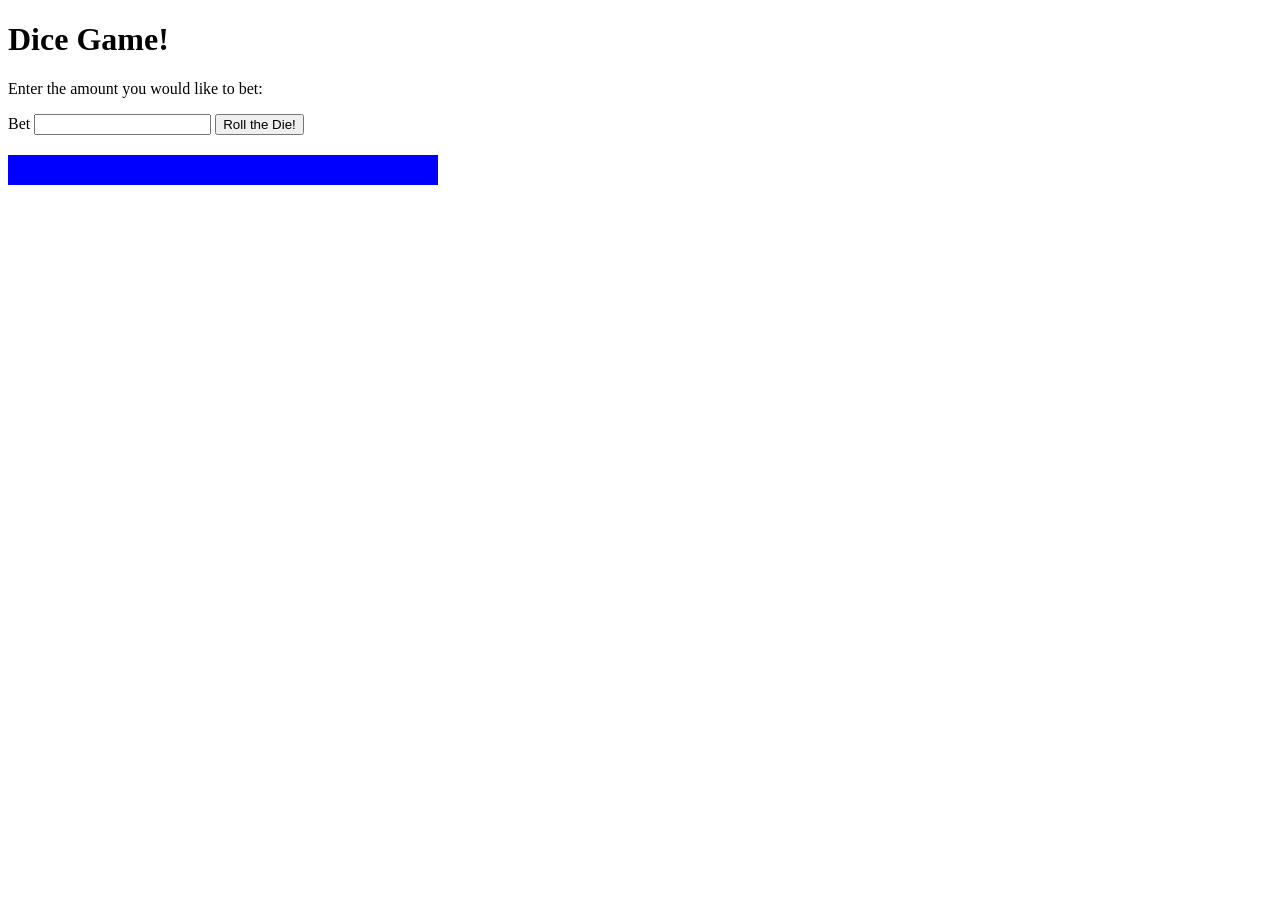
<file: dice-game/index.html>
<!DOCTYPE html>
<html>

<head>
    <title>Dice Game</title>
    <link rel="stylesheet" href="assignment_8.css">
</head>

<body>
    <header>
        <h1>Dice Game!</h1>
    </header>

    <main>
    <p>Enter the amount you would like to bet:</p>
    <label for="txtBet">Bet</label>
    <input type="text" id="txtBet">

    <button type="button" onclick="playGame()">Roll the Die!</button>

    <div id="output"></div>
    </main>
    <script>
    function playGame(){
    var bet;
    var roll;
    var winnings;
    var s;

    bet = parseFloat(document.getElementById("txtBet").value);

    roll = (Math.random()*6)+1;
    roll = parseInt(roll);

    s = "";

    if (roll == 1 || roll == 6)
    {
        winnings = bet * 1.25;

        s = s + "You rolled a " + roll + ". You won! You have won $" + winnings.toFixed(2) + ". Congratulations!";
    }
    else
    {
        s = s + "You rolled a " + roll + ". Unfortunately, you have lost. Sorry!";
    }

    document.getElementById("output").innerHTML = s;
}
    </script>
</body>

</html>
</file>
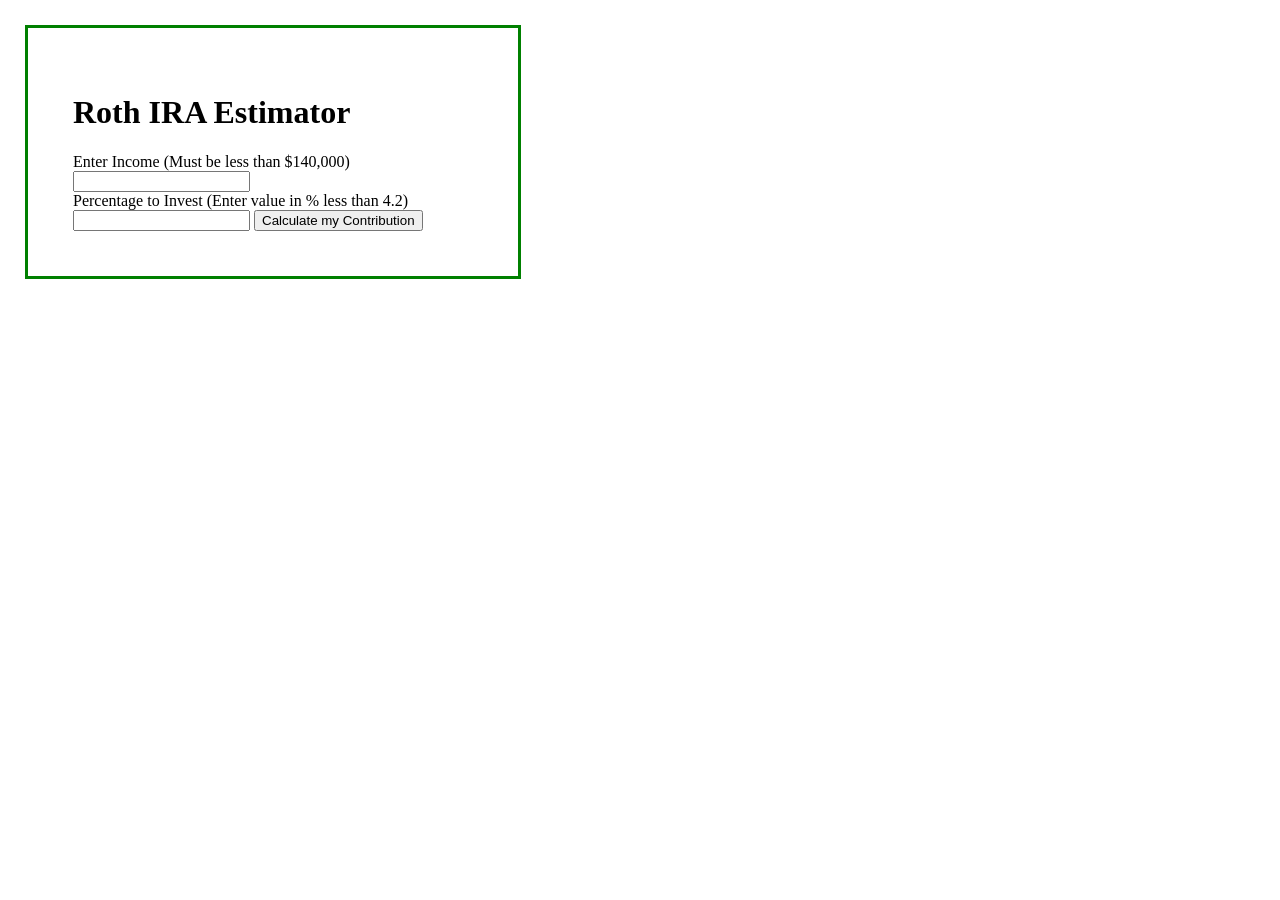
<file: roth-ira-estimator/index.html>
<!DOCTYPE html>
<html lang="en">
<head>
    <meta charset="UTF-8">
    <title>Financial Fenoms</title>
    <link rel="stylesheet" href="roth.css">
</head>
<body>
<h1> Roth IRA Estimator </h1>
<form>
    <label for="txtIncome">Enter Income (Must be less than $140,000)</label>
    <input type="text" id="txtIncome">
    <br>
    <label for="txtContribution">Percentage to Invest (Enter value in % less than 4.2)</label>
    <input type="text" id="txtContribution">
    <button type="button" onclick="calculateRothIRA()">Calculate my Contribution</button>
</form>

<div id="result" class="format-output"></div>
<script>
    function calculateRothIRA() {
        var income = parseFloat(document.getElementById("txtIncome").value);
        var contribution = parseFloat(document.getElementById("txtContribution").value);
         
        if (income > 140000) {
            document.getElementById("result").innerHTML =
                "Your income exceeds the maximum allowed, so you are not eligible for a Roth IRA.";
        }
        else {
            var investment = income * (contribution / 100);

            document.getElementById("result").innerHTML =
                "For an income of $" + income +
                " and an investment percentage of " + contribution +
                "%, you would invest $" + investment.toFixed(0) +
                ".<p>Good luck!</p>";
    }
}
</script>
<!-- Padding adds space inside an element's border, 
 while margin adds space outside the border. -->

 <!-- Students may only use JavaScript code covered in class; using unfamiliar code without 
researching it for the assignment or receiving the professor’s permission beforehand may be 
considered an academic integrity violation.-->
</body>
</html>
</file>
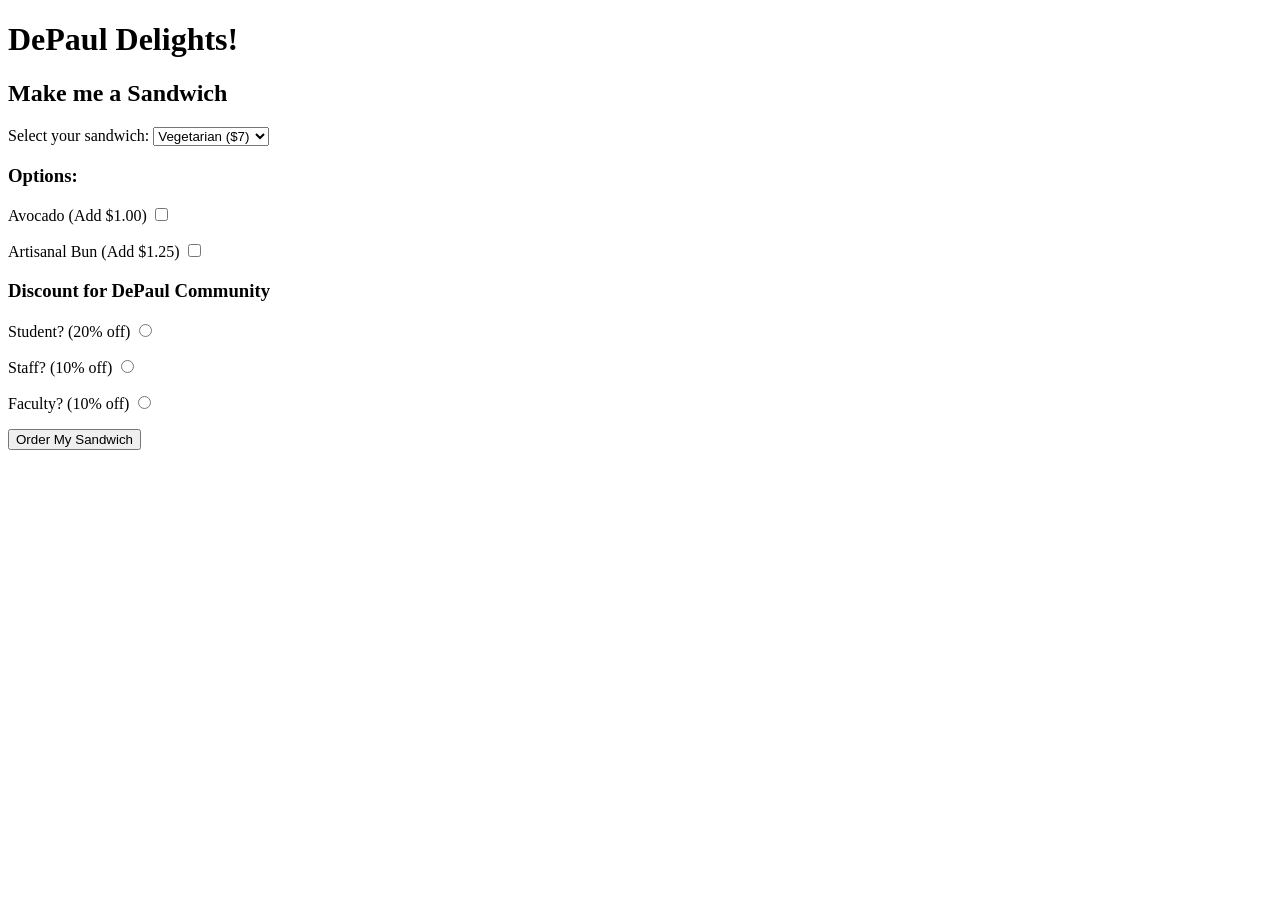
<file: sandwich-order/index.html>
<!DOCTYPE html>
<html lang="en">
<head>
    <title>DePaul Delights!</title>
    <meta charset="UTF-8">
</head>

<body>

    <header>
    <h1>DePaul Delights!</h1>
    <h2>Make me a Sandwich</h2>
    </header>

    <main>
    <p>
        Select your sandwich:
        <select id="selSandwich">
            <option value="7">Vegetarian ($7)</option>
            <option value="8">Roast Beef ($8)</option>
            <option value="9">Shrimp ($9)</option>
        </select>
    </p>

    <h3>Options:</h3>

    <p>
        Avocado (Add $1.00)
        <input type="checkbox" id="chkAvocado">
    </p>

    <p>
        Artisanal Bun (Add $1.25)
        <input type="checkbox" id="chkBun">
    </p>

    <h3>Discount for DePaul Community</h3>

    <p>
        Student? (20% off)
        <input type="radio" id="radStudent" name="discount">
    </p>

    <p>
        Staff? (10% off)
        <input type="radio" id="radStaff" name="discount">
    </p>

    <p>
        Faculty? (10% off)
        <input type="radio" id="radFaculty" name="discount">
    </p>

    <button onclick="calculateSandwich()">
        Order My Sandwich
    </button>

    <div id="output"></div>
    </main>


    <script>

        function calculateSandwich() {

            var cost;
            var sandwich;
            var outputString;

            if (document.getElementById("selSandwich").value == "7") {
                cost = 7;
                sandwich = "Vegetarian";
            }

            else if (document.getElementById("selSandwich").value == "8") {
                cost = 8;
                sandwich = "Roast Beef";
            }

            else if (document.getElementById("selSandwich").value == "9") {
                cost = 9;
                sandwich = "Shrimp";
            }

            if (document.getElementById("chkAvocado").checked) {
                cost = cost + 1;
            }

            if (document.getElementById("chkBun").checked) {
                cost = cost + 1.25;
            }

            if (document.getElementById("radStudent").checked) {
                cost = cost * 0.80;
            }

            else if (document.getElementById("radStaff").checked ||
                     document.getElementById("radFaculty").checked) {
                cost = cost * 0.90;
            }

            cost = cost.toFixed(2);

    outputString = "You ordered a " + sandwich + " sandwich. Your total cost is $" + cost + ".";

            document.getElementById("output").innerHTML = outputString;
    }

    </script>

</body>
</html>
</file>
<file: dice-game/assignment_8.css>
#output {
    color: #FFFFFF;
    background-color: #0000FF;
    padding: 15px;
    margin-top: 20px;
    width: 400px;
}
</file>
<file: roth-ira-estimator/roth.css>
.format-output {
    background-color: #ffffe0;
    font-weight: bold;
}

body {
    width: 400px;
    border: 3px solid green;
    padding: 45px;
    margin: 25px;
}
</file>
